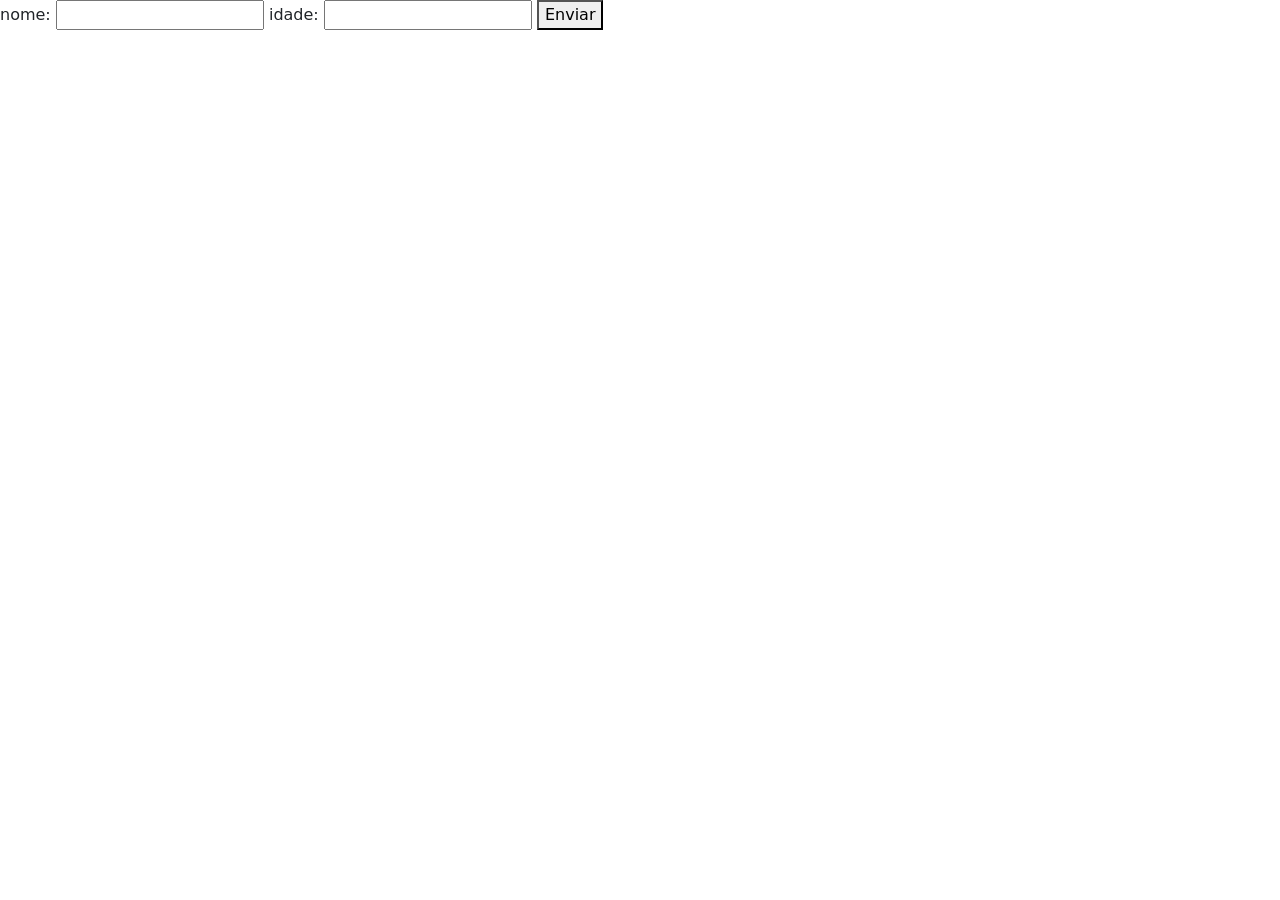
<file: Aula1/formulario.html>
<!doctype html>

<html lang="pt-BR">
  <head>
    <meta charset="UTF-8" />
    <meta name="viewport" content="width=device-width, initial-scale=1.0" />
    <title>Form</title>
    <link
      href="https://cdn.jsdelivr.net/npm/bootstrap@5.3.8/dist/css/bootstrap.min.css"
      rel="stylesheet"
      integrity="sha384-sRIl4kxILFvY47J16cr9ZwB07vP4J8+LH7qKQnuqkuIAvNWLzeN8tE5YBujZqJLB"
      crossorigin="anonymous"
    />
  </head>

  <body>
    <form method="post" action="processa.php">
      nome:
      <input type="text" name="nome" />
      idade:
      <input type="number" name="idade" />
      <button type="submit">Enviar</button>
    </form>
  </body>
</html>
</file>
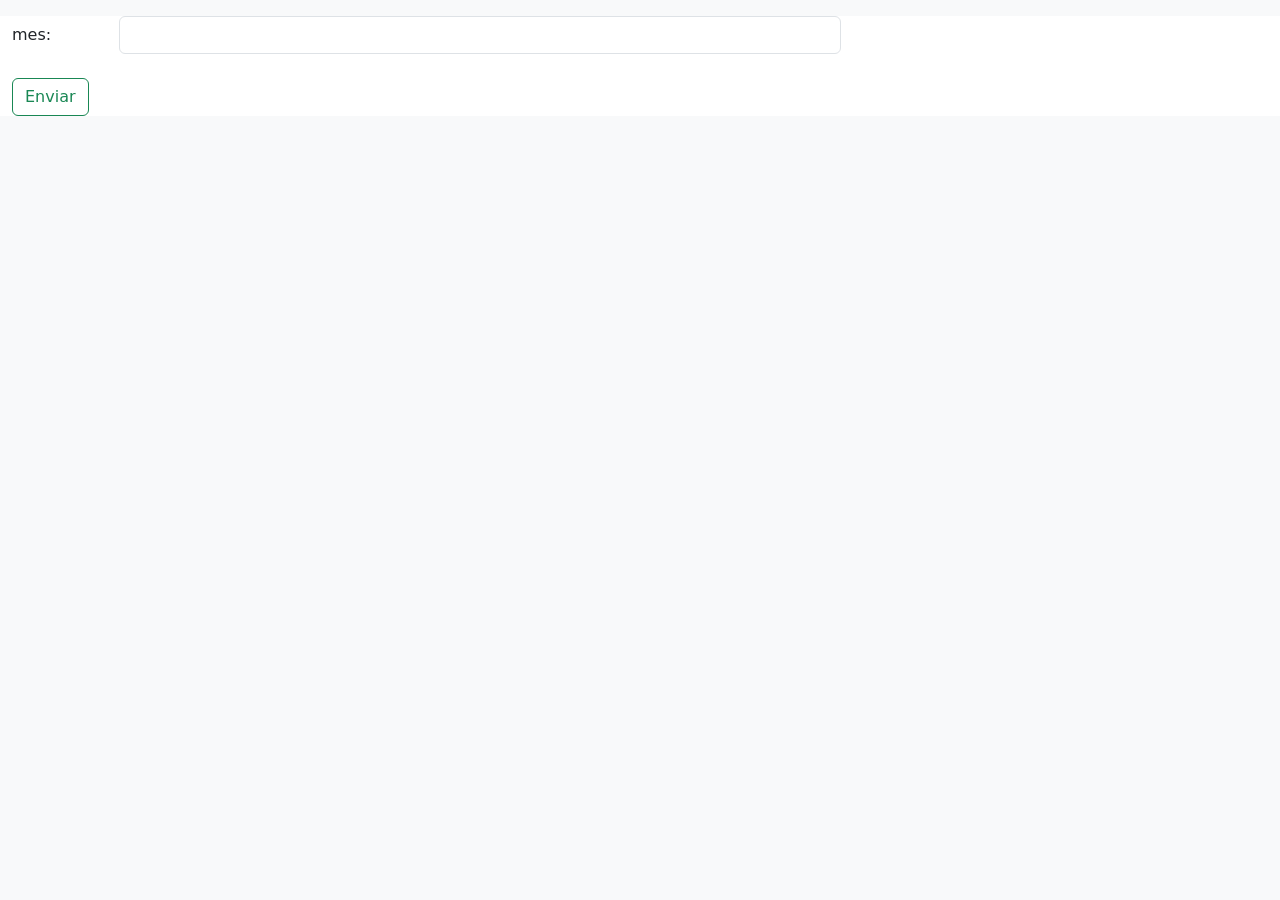
<file: Aula1/mes.html>
<!doctype html>

<html lang="pt-BR">
  <head>
    <meta charset="UTF-8" />
    <meta name="viewport" content="width=device-width, initial-scale=1.0" />
    <title>Form</title>
    <link
      href="https://cdn.jsdelivr.net/npm/bootstrap@5.3.8/dist/css/bootstrap.min.css"
      rel="stylesheet"
      integrity="sha384-sRIl4kxILFvY47J16cr9ZwB07vP4J8+LH7qKQnuqkuIAvNWLzeN8tE5YBujZqJLB"
      crossorigin="anonymous"
    />
  </head>

  <body class="bg-light">

    <div class="container-fluid bg-white">

      <form method="post" action="processaMes.php">
        <div class="form-group row align-items-center mt-3">
          <label for="mes" class="col-1">mes:</label>
          <div class="col-7">
            <input type="number" name="mes" class="form-control"/>
          </div>
        </div>
        
        <button type="submit" class="btn btn-outline-success mt-4">Enviar</button>

      </form>
    </div>

  </body>
</html>
</file>
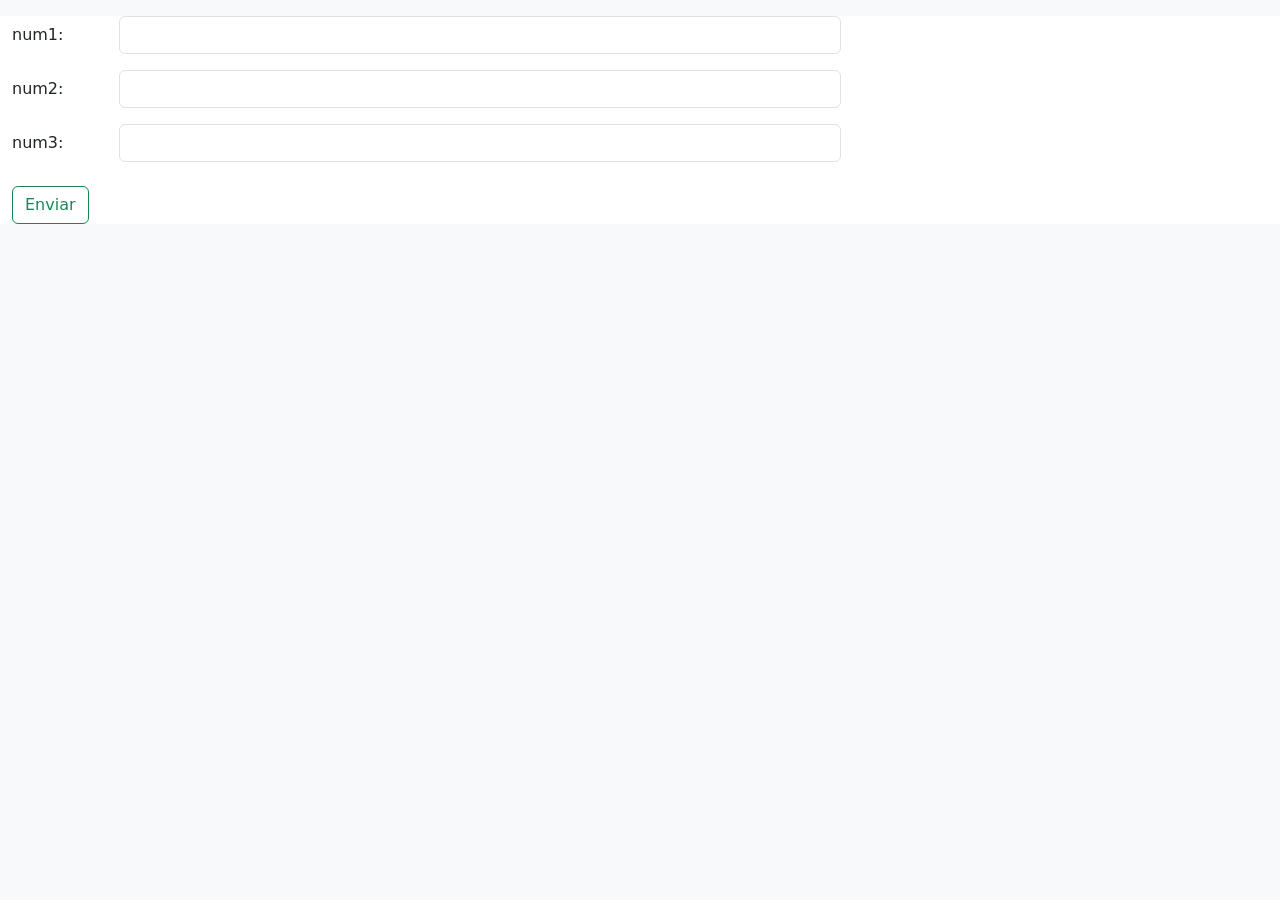
<file: Aula1/ordenacao.html>
<!doctype html>

<html lang="pt-BR">
  <head>
    <meta charset="UTF-8" />
    <meta name="viewport" content="width=device-width, initial-scale=1.0" />
    <title>Form</title>
    <link
      href="https://cdn.jsdelivr.net/npm/bootstrap@5.3.8/dist/css/bootstrap.min.css"
      rel="stylesheet"
      integrity="sha384-sRIl4kxILFvY47J16cr9ZwB07vP4J8+LH7qKQnuqkuIAvNWLzeN8tE5YBujZqJLB"
      crossorigin="anonymous"
    />
  </head>

  <body class="bg-light">

    <div class="container-fluid bg-white">

      <form method="post" action="processaOrdenacao.php">

        <div class="form-group row align-items-center mt-3">
          <label for="num1" class="col-1">num1:</label>
          <div class="col-7">
            <input type="number" name="num1" class="form-control"/>
          </div>
        </div>

        <div class="form-group row align-items-center mt-3">
          <label for="num2" class="col-1">num2:</label>
          <div class="col-7">
            <input type="number" name="num2" class="form-control"/>
          </div>
        </div>

        <div class="form-group row align-items-center mt-3">
          <label for="num3" class="col-1">num3:</label>
          <div class="col-7">
            <input type="number" name="num3" class="form-control"/>
          </div>
        </div>
        
        <button type="submit" class="btn btn-outline-success mt-4">Enviar</button>

      </form>
    </div>

  </body>
</html>
</file>
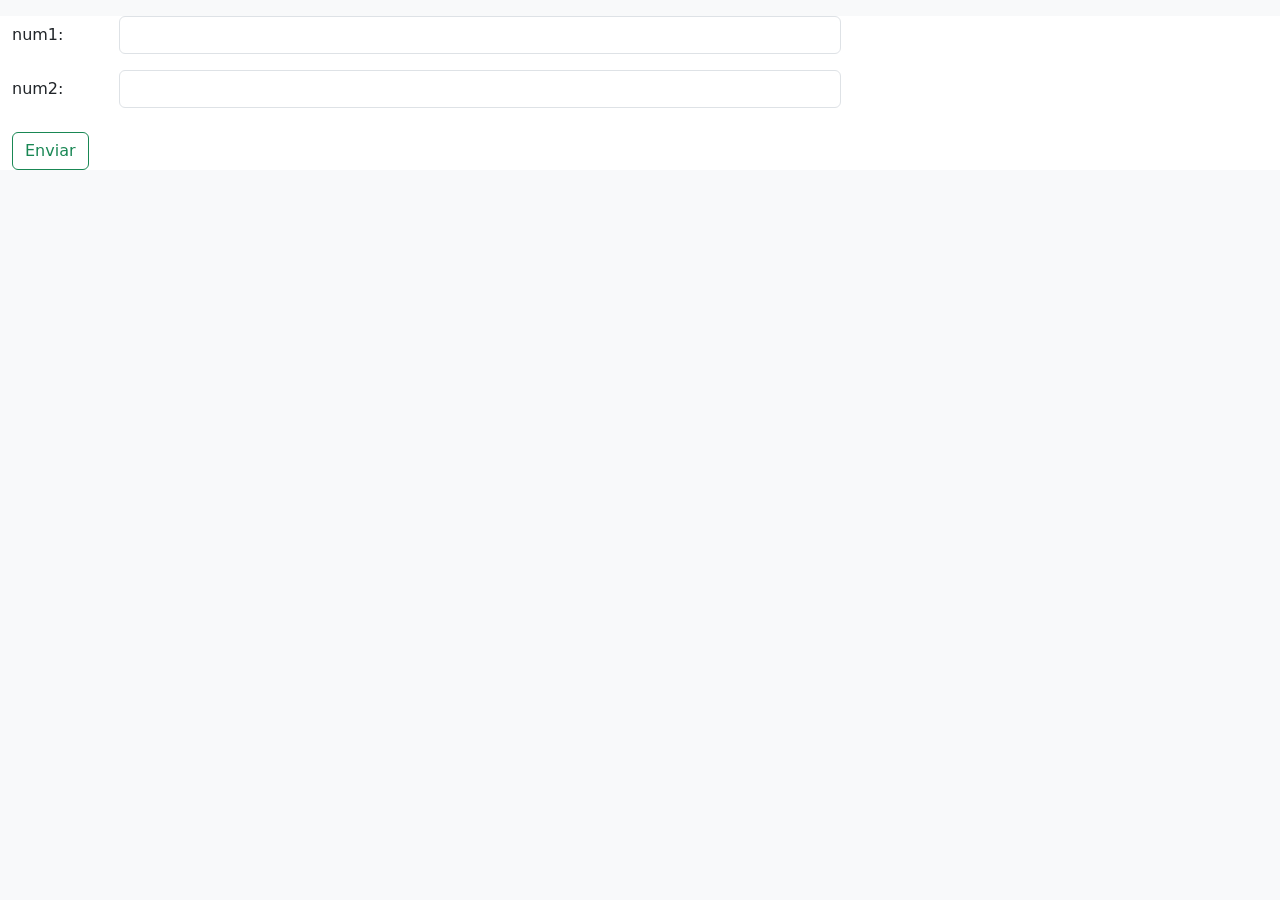
<file: Aula1/soma.html>
<!doctype html>

<html lang="pt-BR">
  <head>
    <meta charset="UTF-8" />
    <meta name="viewport" content="width=device-width, initial-scale=1.0" />
    <title>Form</title>
    <link
      href="https://cdn.jsdelivr.net/npm/bootstrap@5.3.8/dist/css/bootstrap.min.css"
      rel="stylesheet"
      integrity="sha384-sRIl4kxILFvY47J16cr9ZwB07vP4J8+LH7qKQnuqkuIAvNWLzeN8tE5YBujZqJLB"
      crossorigin="anonymous"
    />
  </head>

  <body class="bg-light">

    <div class="container-fluid bg-white">

      <form method="post" action="processaSoma.php">
          
        <div class="form-group row align-items-center mt-3">
          <label for="num1" class="col-1">num1:</label>
          <div class="col-7">
            <input type="number" name="num1" class="form-control"/>
          </div>
        </div>

        <div class="form-group row align-items-center mt-3">
          <label for="num2" class="col-1">num2:</label>
          <div class="col-7">
            <input type="number" name="num2" class="form-control"/>
          </div>
        </div>
        
        <button type="submit" class="btn btn-outline-success mt-4">Enviar</button>

      </form>
    </div>

  </body>
</html>
</file>
